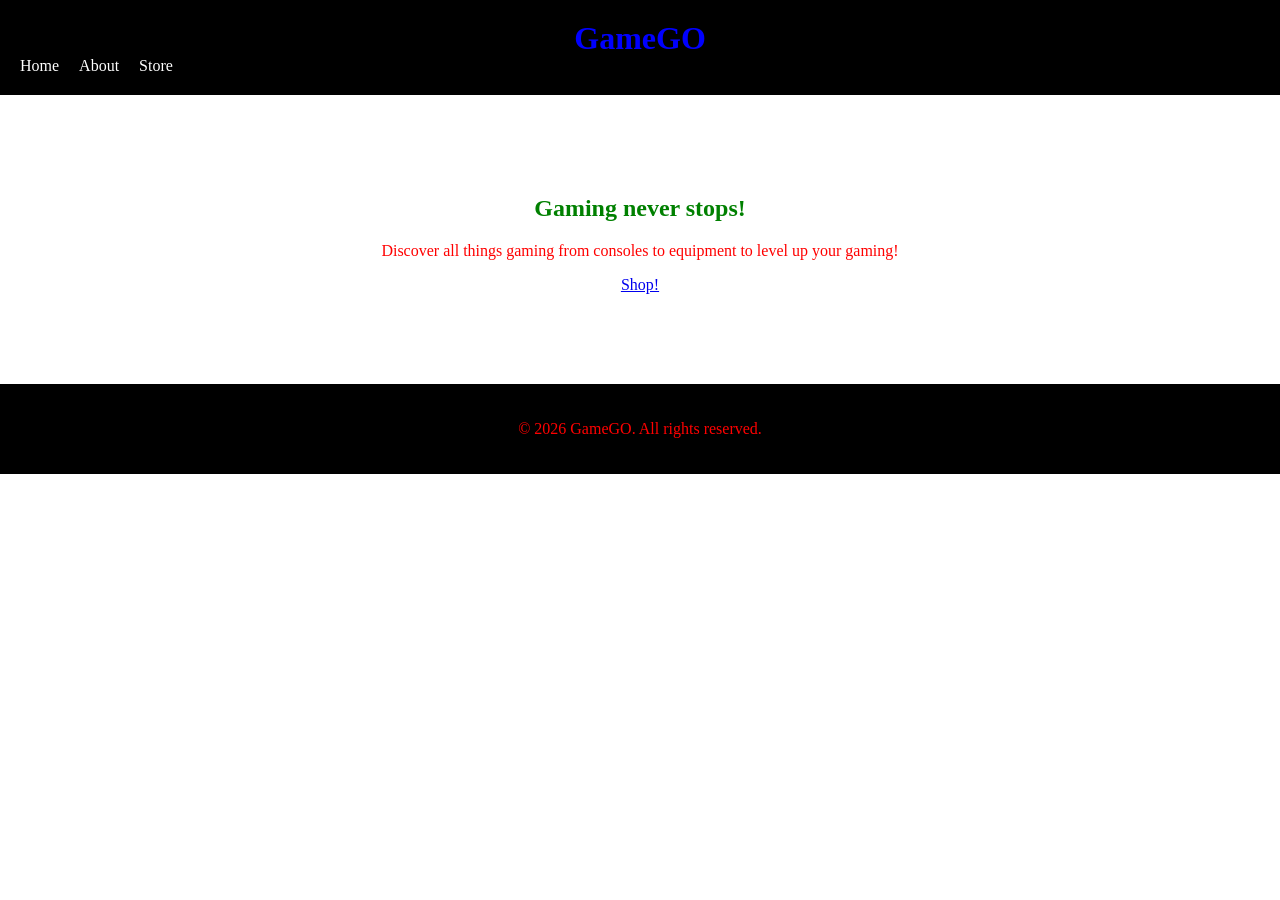
<file: index.html>
<!DOCTYPE html>
<html lang="en">
<head>
    <meta charset="UTF-8">
    <meta name="viewport" content="width=device-width, initial-scale=1.0">
    <title>GameGO | Home</title>

    <link rel="stylesheet" href="./src/styles/main.css">
</head>
<body>

    <header>
      <h1> GameGO</h1>  

      <nav>
        <a href="./index.html">Home</a>
        <a href="./about.html">About</a>
        <a href="./store.html">Store</a>

      </nav>
    </header>
<main>
    <section class="hero">
        <h2> Gaming never stops!</h2>
        <p> Discover all things gaming from consoles to equipment to level up your gaming!</p>

        <a href="./store.html">Shop!</a>
    </section>
</main>

<footer>
    <p>&copy; 2026 GameGO. All rights reserved.</p>
</footer>
</body>

</html>
</file>
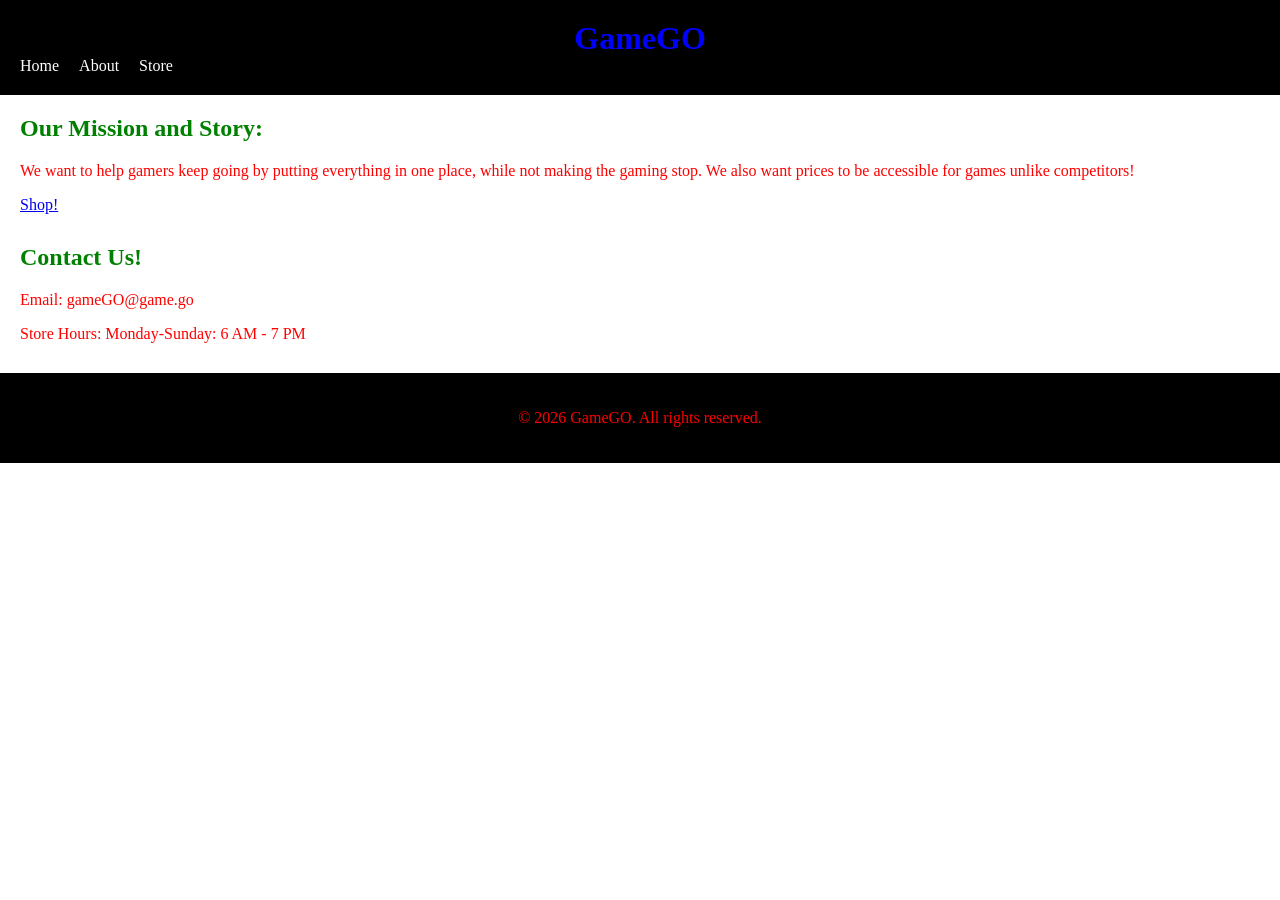
<file: about.html>
<!DOCTYPE html>
<html lang="en">
<head>
    <meta charset="UTF-8">
    <meta name="viewport" content="width=device-width, initial-scale=1.0">
    <title>GameGO | Home</title>
    <link rel="stylesheet" href="./src/styles/main.css">
</head>
<body>

    <header>
      <h1> GameGO</h1>  

      <nav>
        <a href="./index.html">Home</a>
        <a href="./about.html">About</a>
        <a href="./store.html">Store</a>

      </nav>
    </header>
<main>
    <section>
        <h2> Our Mission and Story:</h2>
        <p>We want to help gamers keep going by putting everything in one place, while not making the gaming stop. We also want prices to be accessible for games unlike competitors!</p>


        <a href="./store.html">Shop!</a>
    </section>

    <section>
        <h2> Contact Us!</h2>
        <p>Email: gameGO@game.go</p>
        <p>Store Hours: Monday-Sunday: 6 AM - 7 PM</p>
    </section>
</main>

<footer>
    <p>&copy; 2026 GameGO. All rights reserved.</p>
</footer>
</body>

</html>
</file>
<file: src/styles/main.css>
* {
    box-sizing: border-box;
}

body {
    margin: 0;
    font-family: 'Times New Roman', Times, serif;
    background-color: white;
    color: red;
}

header, footer {
    
    text-align: center;
    background-color: black;
    padding: 20px;
}

header h1 {
    margin: 0;
    color: blue;
}

nav {
    display: flex;
    flex-wrap: wrap;
    gap: 20px;
}

nav a {
    color: white;
    text-decoration: none;
    transition: color 0.2s ease;
}

nav a:hover {
    color:red
}

main {
   margin: 20px;
}

section {
    margin-bottom: 30px;
}

h2 {
    color:green;
}

.store-intro {
    text-align: center;
    padding: 20px;
    background-color: #191925;

}

.product-grid {
    display: grid;
    grid-template-columns: repeat(3, 1fr);
    gap: 15px;
}

.product-card {
    background-color: white;
    padding: 15px;
}

.product-card img{
    width: 100%;
    height: 180px;
    object-fit: contain;
}

.product-image {
  width: 100%;
  height: 220px;
  object-fit: contain;
  display: block;
  margin-bottom: 16px;
}

.pagination {
    text-align: center;
    margin: 20px;
}

button {
    padding: 10px;
    cursor: pointer;
}

button:disabled {
    opacity: 0.5;

}

@media (max-width: 600px) {
    .product-grid {
        grid-template-columns: 1fr;
    }
}

.hero {
    text-align: center;
    padding: 60px 20px;
    background-color: white;
}
</file>
